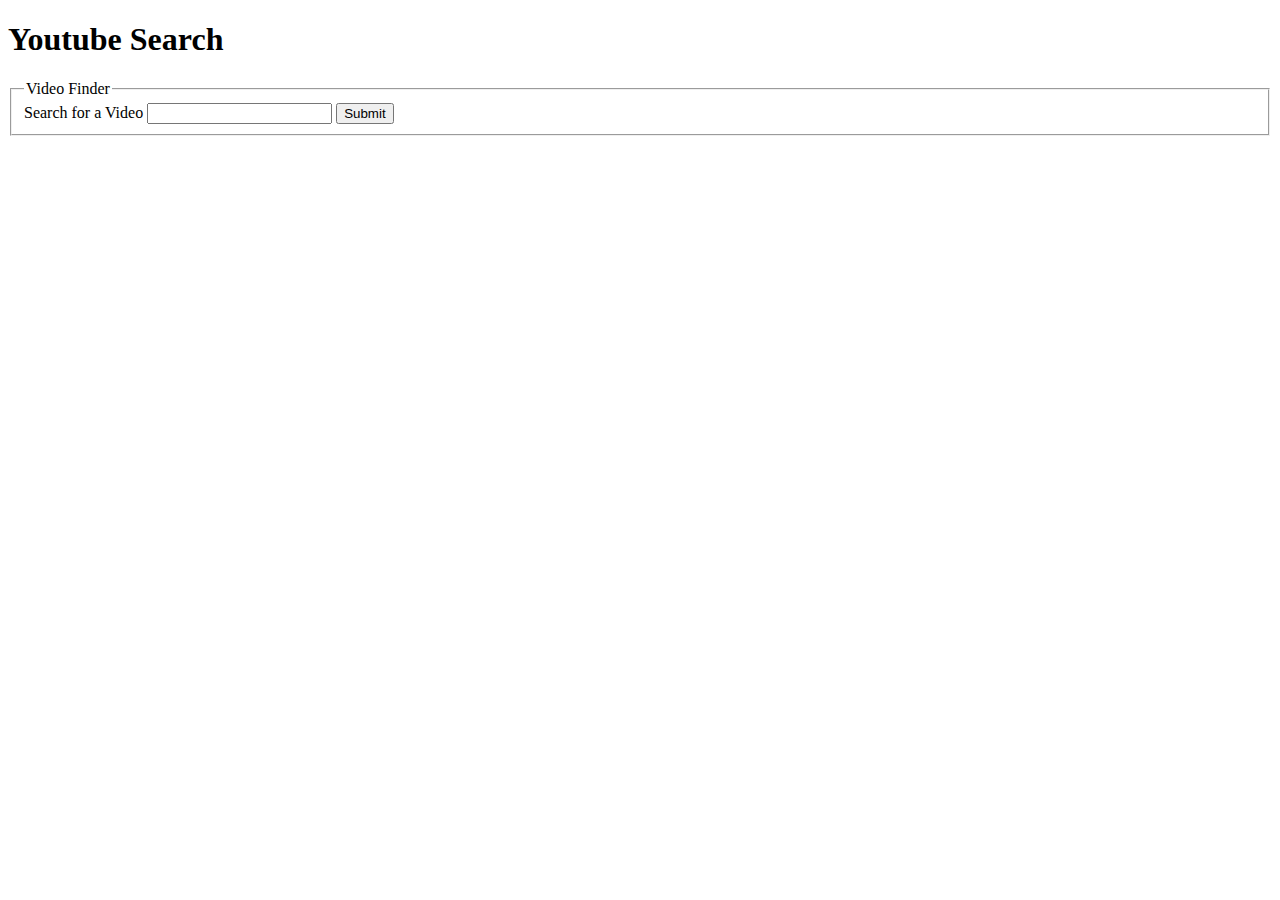
<file: Youtube/index.html>
<!DOCTYPE html>
<html>
  <head>
    <meta charset="utf-8">
    <meta name="viewport" content="width=device-width">
    <title>YouTubeApi</title>
    <link href="style.css" rel="stylesheet" type="text/css" />
  </head>
  <body>
    <header>
      <h1>
        Youtube Search
      </h1>
    </header>
    <main>
      <form class="YouForm">
        <fieldset>
          <legend> Video Finder</legend>
          <label for="VideoSearchBox"> Search for a Video</label>
          <input id="VideoSearchBox" class="searchBox" type="text"/>
          <button type="submit" class="submitButton"> 
            Submit
          </button> 
        </fieldset>
      </form>
    </main>
    <section class="results">
      
    </section> 

    <section class="buttons">
      
    </section>

    <script
      src="https://code.jquery.com/jquery-3.3.1.js"
      integrity="sha256-2Kok7MbOyxpgUVvAk/HJ2jigOSYS2auK4Pfzbm7uH60="
      crossorigin="anonymous"></script>
    <script src="script.js"></script>
  </body>
</html>
</file>
<file: Youtube/style.css>
console.log("Add buttons called");
  if(data.nextPageToken)
  {
    let newNextButton=$(`
                      <button type="submit" id="nextVideos" class="buttons">
                        Next videos
                      </button>
                    `);
    

    $(newNextButton).on("click", function(event){
      if(searchTerm != "")
      {
        let url = `https://www.googleapis.com/youtube/v3/search?pageToken=${data.nextPageToken}&part=snippet&maxResults=10&q=${searchTerm}&key=${apiKey}`;
        buildFetch(searchTerm, url, displayVideos);
        console.log("Fetch for next videos");
      }
    });

    $(".navButtons").append(newNextButton);
  }

  if(data.prevPageToken)
  {
    let newPrevButton=$(`
                      <button type="submit" id="prevVideos" class="buttons">
                        Previous videos
                      </button>
                    `);
    

    $(newPrevButton).on("click", function(event){
      if(searchTerm != "")
      {
        let url = `https://www.googleapis.com/youtube/v3/search?pageToken=${data.prevPageToken}&part=snippet&maxResults=10&q=${searchTerm}&key=${apiKey}`;
        buildFetch(searchTerm, url, displayVideos);
        console.log("Fetch for next videos");
      }
    });

    $(".navButtons").append(newPrevButton);
  }
</file>
